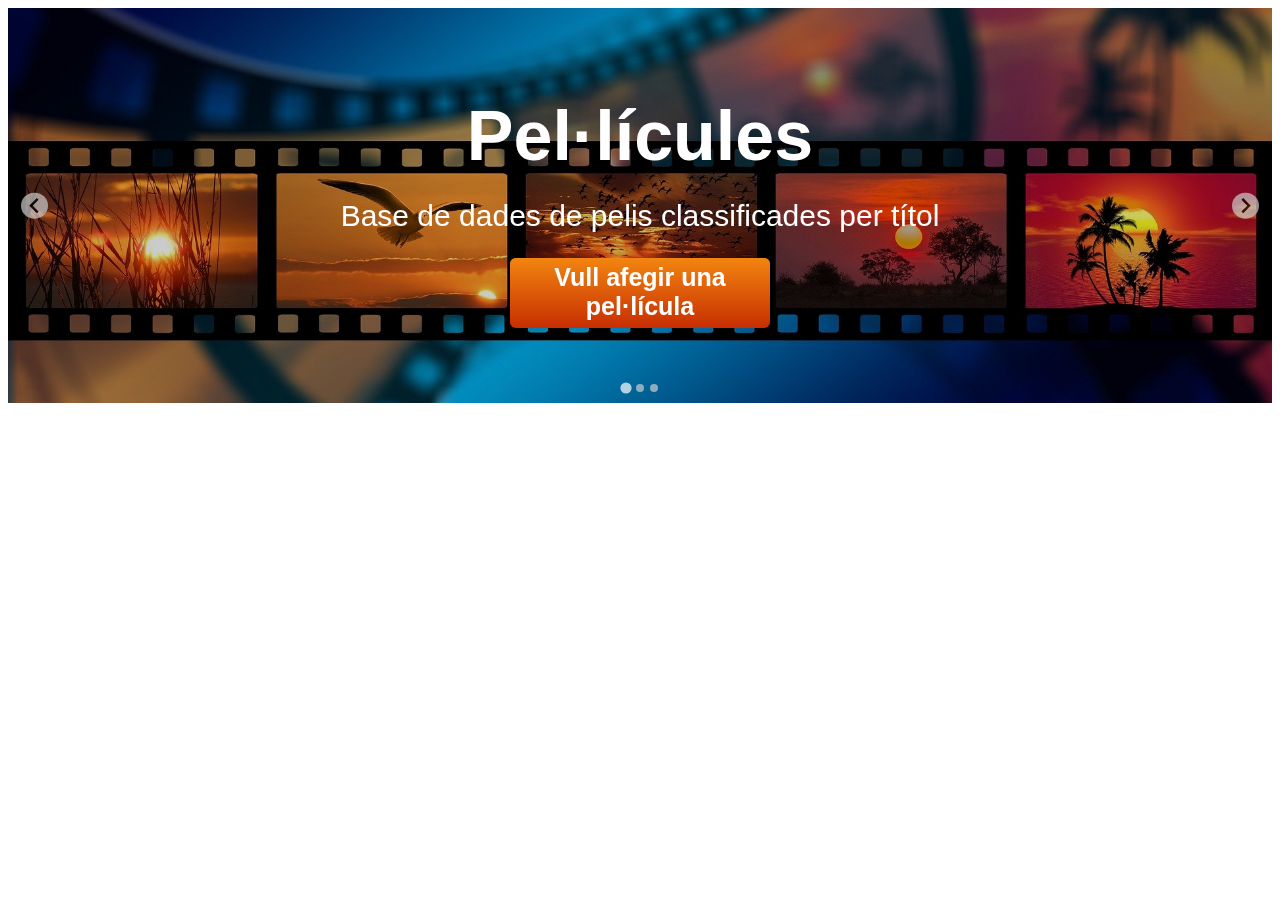
<file: index.html>
﻿<!doctype html>
<html lang="es">
<head>
	<!-- Informació Meta -->
	<meta charset="utf-8"/>
	<meta name="description" content="Lorem Ipsum">
	<meta name="keywords" content="Lorem, Ipsum">
	<meta name="author" content="Lorem Ipsum">

	<link rel="stylesheet" href="css/splide.min.css"> <!-- aquest seria el tema per defecte -->

	<!-- Enllaç a l'arxiu CSS Extern -->
	<link rel="stylesheet" href="css/style.css" type="text/css"/>
	<!-- Enllaç a jquery -->
	<script  type="text/javascript" src="https://code.jquery.com/jquery-3.6.0.js"></script>

	<!-- Enllaç a splide (codi per fer un slider) -->
	<script src="js/splide.min.js"></script>

	<!-- Enllaç a Javascript Extern -->
	<script  type="text/javascript" src="js/javascript.js"></script>

	<script>
	document.addEventListener( 'DOMContentLoaded', function() {
		var splide = new Splide( '.splide', {
			type:'loop',autoplay:true, interval:5000 //  https://splidejs.com/guides/options/ el loop es perque despres de la ultima torni a pasar la primera slide, el temps de canviar de slide son milisegons
		} );
		splide.mount();
	} );
	</script>

	<!-- favicon -->
	<link href="img/favicon.png" rel="icon" type="image/png" />

	<!-- Títol de la pàgina -->
	<title>base dades pelis</title>
</head>
<body>
	<header>
		<section class="splide" aria-label="Splide Basic HTML Example">
			<div class="caption-display-middle"><h1>Pel·lícules</h1><p>Base de dades de pelis classificades per títol</p><a class="button" href="formulari.html">Vull afegir una pel·lícula</a></div>
	  	<div class="splide__track">
				<ul class="splide__list">
					<li class="splide__slide"><img src="img/slide/film1.jpg" alt="cine"></li>
					<li class="splide__slide"><img src="img/slide/film2.jpg" alt="cine"></li>
					<li class="splide__slide"><img src="img/slide/film3.jpg" alt="cine"></li>
				</ul>
	  	</div>
		</section>
	</header>
	<section id="pelis">
	</section>
	<footer></footer>
</body>
</html>
</file>
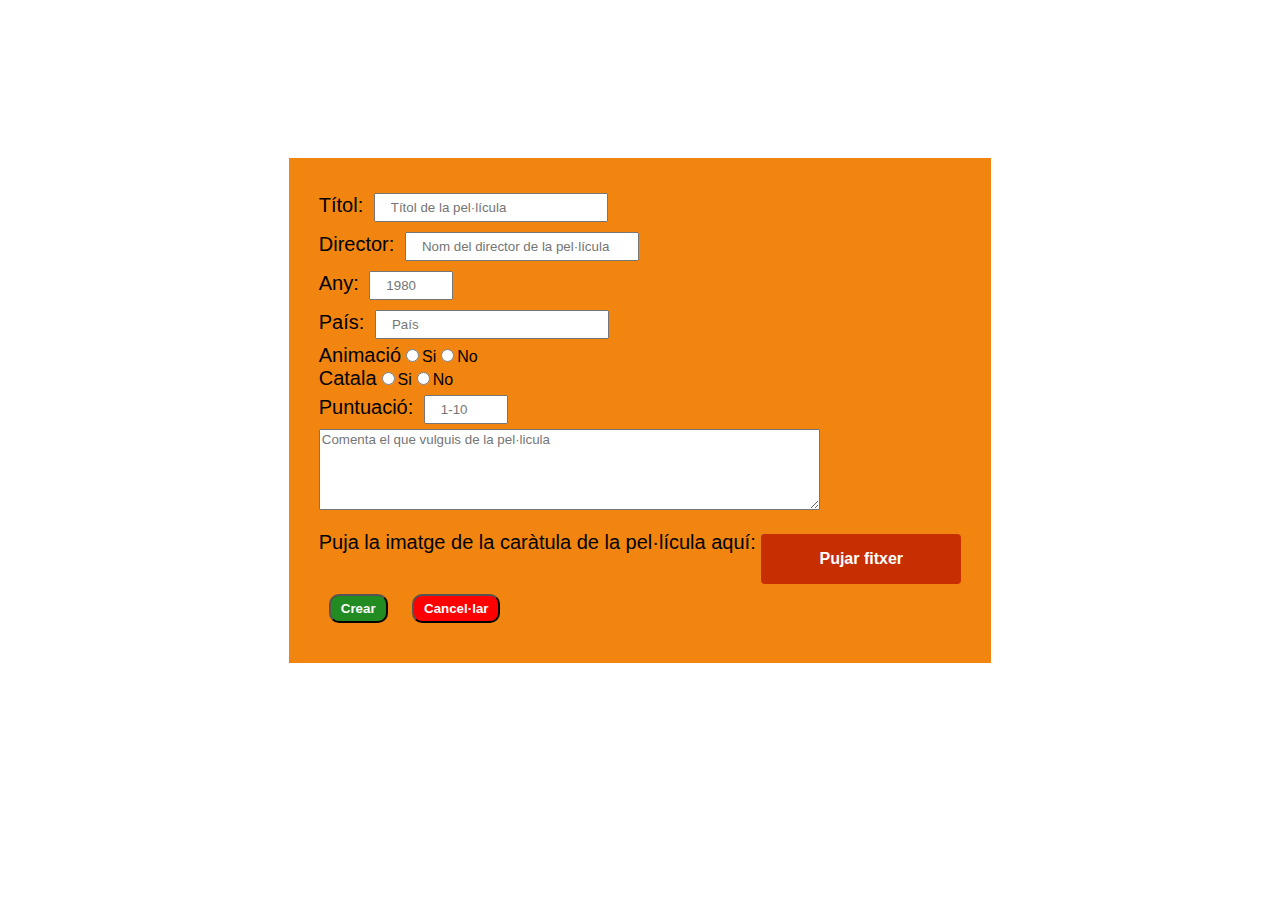
<file: formulari.html>
﻿<!doctype html>
<html lang="es">
<head>
	<!-- Informació Meta -->
	<meta charset="utf-8"/>
	<meta name="description" content="Lorem Ipsum">
	<meta name="keywords" content="Lorem, Ipsum">
	<meta name="author" content="Lorem Ipsum">

	<!-- Enllaç a l'arxiu CSS Extern -->
	<link rel="stylesheet" href="css/style.css" type="text/css"/>
	<!-- Enllaç a jquery -->
	<script  type="text/javascript" src="https://code.jquery.com/jquery-3.6.0.js"></script>


	<!-- Enllaç a Javascript Extern -->
	<script  type="text/javascript" src="js/validador-javascript.js"></script>



	<!-- favicon -->
	<link href="img/favicon.png" rel="icon" type="image/png" />

	<!-- Títol de la pàgina -->
	<title>base dades pelis</title>
</head>
<body>
	<header>

	</header>
	<section>
		<form id="formulari" onsubmit="return valida_form();" action="php/pellicules_add.php" method="POST" enctype="multipart/form-data">   <!-- enctype permet enviar fichers al formulari -->
			<div>
			<label>Títol: </label><input type="text" id="titol" name="titol" placeholder="Títol de la pel·lícula" onblur="valida_titol();">
			<span class="error" id="missatge-titol"></span>
			</div>
			<div>
			<label>Director: </label><input type="text" id="director" name="director" placeholder="Nom del director de la pel·lícula" onblur="valida_director();">
			<span class="error" id="missatge-director"></span>
			</div>
			<div>
			<label>Any: </label><input type="number" id="any" name="any" placeholder="1980" onblur="valida_any();">
			<span class="error" id="missatge-any"></span>
			</div>
			<div>
			<label>País: </label><input type="text" id="pais" name="pais" placeholder="País" onblur="valida_pais();">
			<span class="error" id="missatge-pais"></span>
			</div>
			<label>Animació</label><input type="radio" id="si" name="animacio">Si<input type="radio" id="no" name="animacio">No<br>
			<label>Catala</label><input type="radio" id="si" name="catala">Si<input type="radio" id="no" name="catala">No<br>
			<div>
			<label>Puntuació: </label><input type="number" id="puntuacio" name="puntuacio" placeholder="1-10" onblur="valida_puntuacio();">
			<span class="error" id="missatge-puntuacio"></span>
			</div>
			<textarea id="observacions" name="observacions" cols="60" rows="5" placeholder="Comenta el que vulguis de la pel·licula"></textarea><br>
			<label>Puja la imatge de la caràtula de la pel·lícula aquí: </label><input type="file" id="imatge" name="imatge" accept="image/png, image/jpg, image/jpeg"><br>
			<input type="submit" id="crea" name="crea" value="Crear">
			<input type="reset" id="cancel" name="cancel" value="Cancel·lar">
		</form>
	</section>
	<footer></footer>
</body>
</html>
</file>
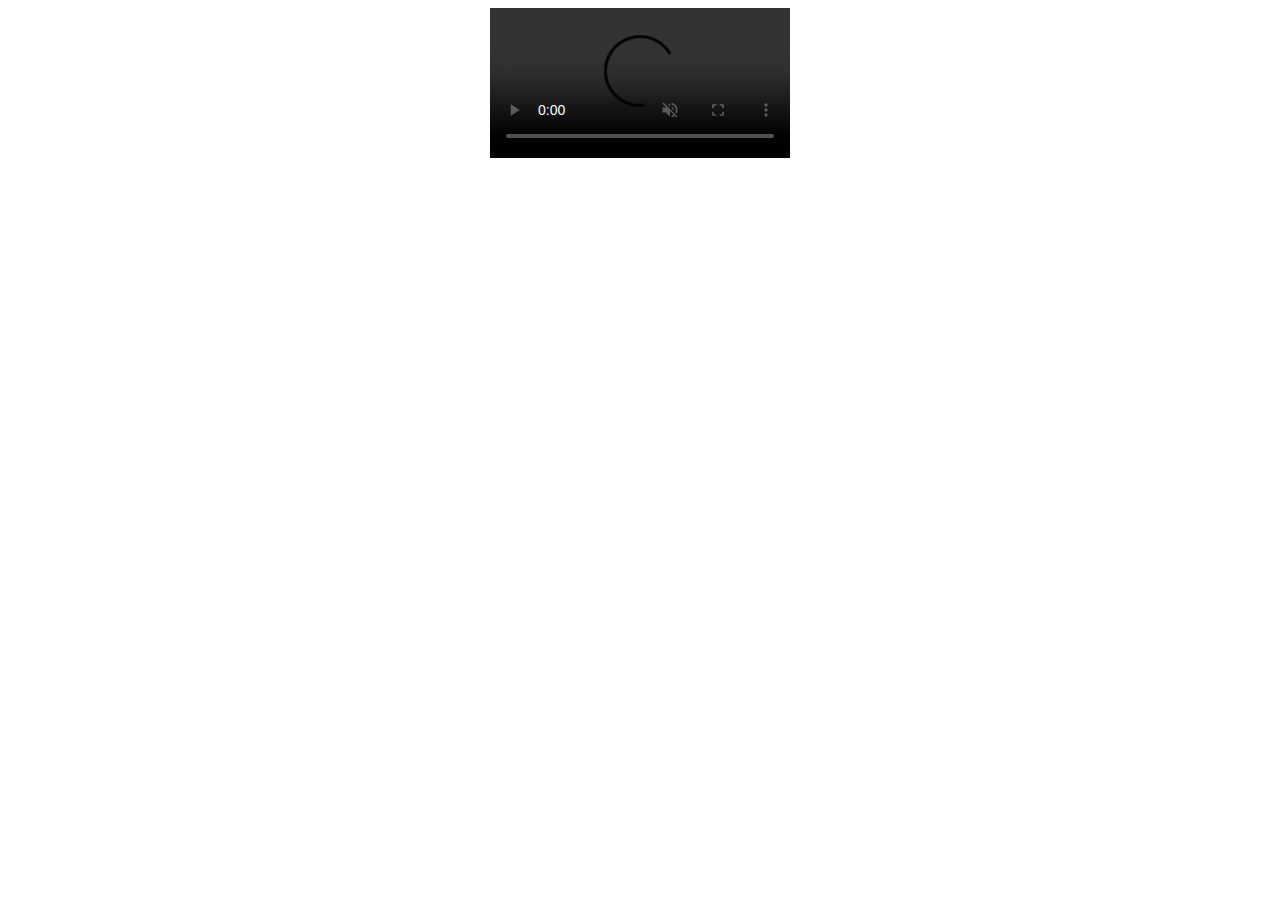
<file: video.html>
﻿<!doctype html>
<html lang="es">
<head>
	<!-- Informació Meta -->
	<meta charset="utf-8"/>
	<meta name="description" content="Lorem Ipsum">
	<meta name="keywords" content="Lorem, Ipsum">
	<meta name="author" content="Lorem Ipsum">

	<!-- Enllaç a l'arxiu CSS Extern -->
	<link rel="stylesheet" href="css/style.css" type="text/css"/>
	<!-- Enllaç a jquery -->
	<script  type="text/javascript" src="https://code.jquery.com/jquery-3.6.0.js"></script>


	<!-- Enllaç a Javascript Extern -->
	<script  type="text/javascript" src="js/javascript.js"></script>



	<!-- favicon -->
	<link href="img/favicon.png" rel="icon" type="image/png" />

	<!-- Títol de la pàgina -->
	<title>base dades pelis</title>
</head>
<body>
	<header>

	</header>
	<section>
		<video controls src="https://molokoserver.com/rebost/cecot/video.mp4" autoplay muted></video>
	</section>
	<footer></footer>
</body>
</html>
</file>
<file: css/style.css>
section{
  display:flex;
  flex-wrap:wrap;
  justify-content: space-around;
}
article{
  width:250px;
  padding:30px;
  text-align: center;
  display: flex;
  flex-direction: column;
  align-items: center;
}
article img{
  width:95%;
}

.icon{
  width:30px;
}
#contentpuntuacio img{
  width:15%;
}
*{
  font-family: arial;
}
h2{
  height: 50px;
  font-size: 20px;
  display: flex;/*li faig un display flex en columnes per centrar els texts verticalment*/
  flex-direction: column;
  justify-content: center;
}
p{
  margin-top:10px;
  margin-bottom:5px;
  }

/*SLIDER fet amb splide*/
.splide img {
  width: 100%;
}
.caption-display-middle{
  position:absolute;    /*posem el div en una posició absoluta de manera que no es mogui i quedi per sobre de les imatges de l'slider*/
  top: 0; bottom: 0; right: 0; left: 0; /*si deixem totes les posicions a 0 respecte el element superior, el li, aquestdiv serà tant gran com la imatge que està dins del li*/
  /*width: 100%; height: 100%;      això seria una manera alternativa de fer-ho*/
  background: rgba(0,0,0,0.2);   /* aqui hi ha un quart canal , el alpha , per posar el grau de transparencia*/
  display: flex;
  flex-direction: column;
  align-items: center;
  justify-content: center;
  z-index: 1; /* li poso capa 1 perque la capa de titol i text, que lhe tret de l'slider perque només vull un h1, estigui per sobre del slider */
}
.caption-display-middle h1{
  color: white;
  margin:1%; /* li treiem els marges que automaticament porta el h2 */
  font-size: 70px;
}
.caption-display-middle p{
  color: white;
  font-size: 30px;
}

/* he copiat molts dels atributs d'aquesta pagina de generador de butons https://cssbuttongenerator.com/ */
.button {
  margin-top: 20px;
  font-size:25px;
  text-decoration: none;
  text-align: center;
  padding: 5px;
  width:250px;
  height:60px;
  border-width:1px;
  color:#fff;
  border-color:#84bbf3;
  font-weight:bold;
  border-top-left-radius:6px;
  border-top-right-radius:6px;
  border-bottom-left-radius:6px;
  border-bottom-right-radius:6px;
  box-shadow:inset 0px 1px 0px 0px #f28510;
  text-shadow:inset 0px 1px 0px #528ecc;
  background:linear-gradient(#f28510, #c72e02);
}

.button:hover {
  background: linear-gradient(#c72e02, #f28510);
}

/*FI SLIDER*/

/* -----------------fi css del index.html    ----------------*/

/*pagina video*/


/*pagina formulari*/
#formulari{
  background-color: #f28510;
  margin-top:150px;
  padding: 30px;
}
#formulari label{
    margin-top:20px;
    font-size: 20px;
}
/*com que el input file fa un boto amb text castella, li posem aquest pseudo element per taparho i que sigui en catala*/
#imatge {position: relative; width: 200px; height: 50px; margin-top: 20px;}
#imatge::after {content: 'Pujar fitxer'; width: auto; background-color: #c72e02; color: white; position: absolute; inset: 0 0 0 0; font-size: 16px; font-weight: 700; display: flex; justify-content: center; align-items: center; line-height: 4; border-radius: 4px;}
#imatge:hover::after {background-color: #f99f9f; color: #520505; cursor: pointer;}

input[type="text"]{
  width:200px;
  padding:5px 15px;
  margin:5px;
}
input[type="number"]{
  width:50px;
  padding:5px 15px;
  margin:5px;
}
.error{
  height:1em;
  color:white;
  font-size: 0.8em;
}
input[type="submit"],input[type="reset"]{
  color:white;
  font-weight: bold;
  margin:10px;
  padding: 5px 10px;
  border-radius: 10px;
}
input[type="submit"]{
  background-color: #228B22;
}
input[type="reset"]{
  background-color: #FF0000;
</file>
